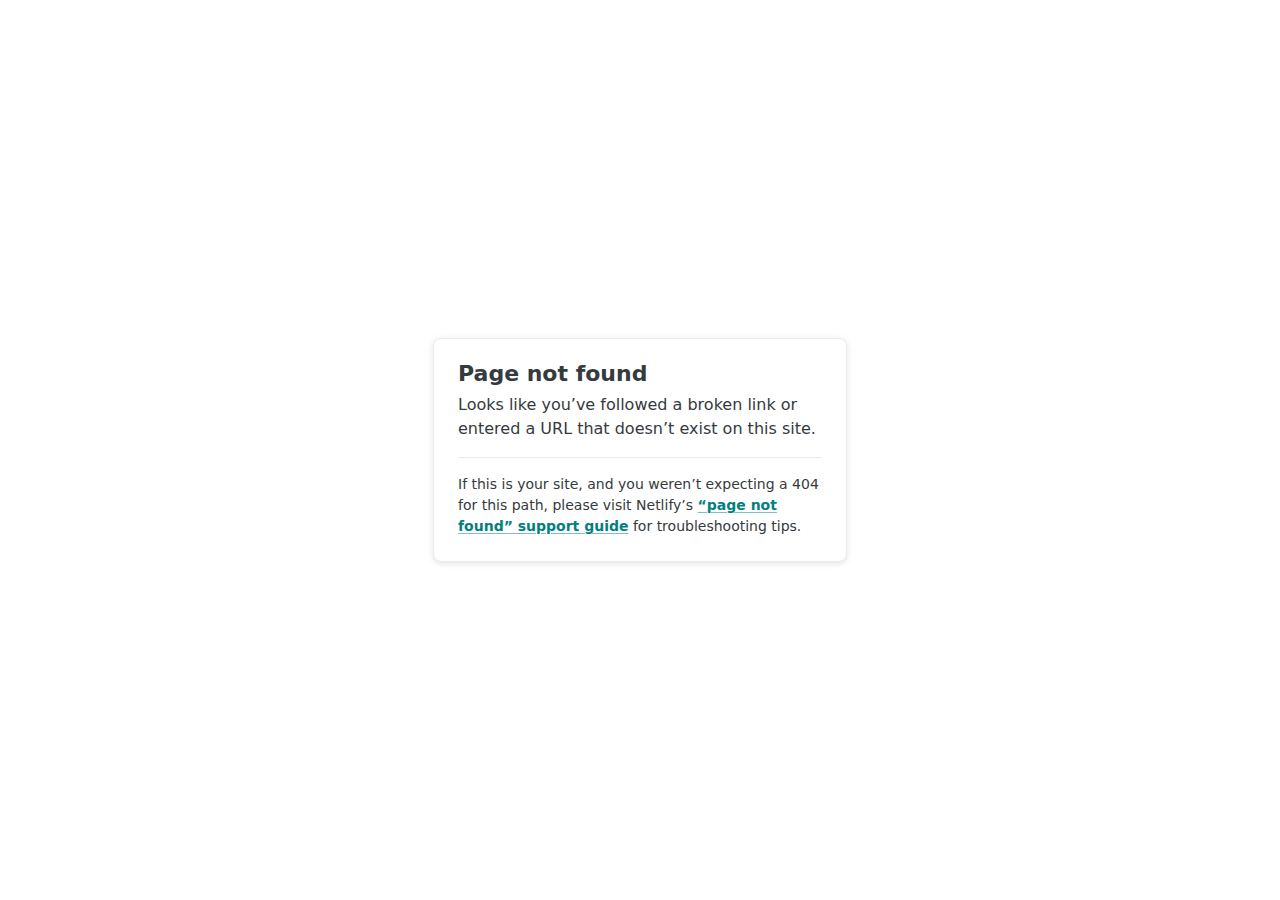
<file: blog-details-sidebar.html>
<!DOCTYPE html>
<html lang="en">
  <head>
    <meta charset="utf-8" />
    <meta name="viewport" content="width=device-width, initial-scale=1.0" />
    <title>Page not found</title>
    <style>
      :root {
        --colorRgbFacetsTeal600: 2 128 125;
        --colorTealAction: var(--colorRgbFacetsTeal600);
        --colorRgbFacetsNeutralLight200: 233 235 237;
        --colorHr: var(--colorRgbFacetsNeutralLight200);
        --colorRgbFacetsNeutralLight700: 53 58 62;
        --colorGrayDarkest: var(--colorRgbFacetsNeutralLight700);
        --colorGrayLighter: var(--colorRgbFacetsNeutralLight200);
        --colorText: var(--colorGrayDarkest);
        --effectShadowLightShallow: 0 1px 10px 0 rgb(53 58 62 / 6%),
          0 2px 4px 0 rgb(53 58 62 / 8%);
        --colorRgbFacetsNeutralDark900: 6 11 16;
      }
      body {
        font-family: system-ui, -apple-system, BlinkMacSystemFont, "Segoe UI",
          Roboto, Helvetica, Arial, sans-serif, "Apple Color Emoji",
          "Segoe UI Emoji", "Segoe UI Symbol";
        background: white;
        overflow: hidden;
        margin: 0;
        padding: 0;
        line-height: 1.5;
        color: rgb(var(--colorText));
      }

      @media (prefers-color-scheme: dark) {
        body {
          background: rgb(var(--colorRgbFacetsNeutralDark900));
        }
      }

      h1 {
        margin: 0;
        font-size: 1.375rem;
        line-height: 1;
      }

      h1 + p {
        margin-top: 8px;
      }

      .main {
        position: relative;
        display: flex;
        flex-direction: column;
        align-items: center;
        justify-content: center;
        height: 100vh;
        width: 100vw;
      }

      .card {
        position: relative;
        width: 75%;
        max-width: 364px;
        padding: 24px;
        background: white;
        border-radius: 8px;
        box-shadow: var(--effectShadowLightShallow);
        border: 1px solid rgb(var(--colorGrayLighter));
      }

      a {
        margin: 0;
        font-weight: 600;
        color: rgb(var(--colorTealAction));
        text-decoration-skip-ink: all;
        text-decoration-thickness: 1px;
        text-underline-offset: 2px;
        text-decoration-color: rgb(var(--colorTealAction) / 0.5);
        transition: text-decoration-color 0.15s ease-in-out;
      }

      a:hover,
      a:focus-visible {
        text-decoration-color: rgb(var(--colorTealAction));
      }

      p:last-of-type {
        margin-bottom: 0;
      }

      hr {
        border: 0;
        height: 1px;
        background: rgb(var(--colorHr));
        margin-top: 16px;
        margin-bottom: 16px;
      }

      .your-site {
        font-size: 0.875rem;
      }
    </style>
  </head>
  <body>
    <div class="main">
      <div class="card">
        <h1>Page not found</h1>
        <p>
          Looks like you’ve followed a broken link or entered a URL that doesn’t
          exist on this site.
        </p>
        <hr />
        <p class="your-site">
          If this is your site, and you weren’t expecting a 404 for this path,
          please visit Netlify’s
          <a
            href="https://answers.netlify.com/t/support-guide-i-ve-deployed-my-site-but-i-still-see-page-not-found/125?utm_source=404page&utm_campaign=community_tracking"
            >“page not found” support guide</a
          >
          for troubleshooting tips.
        </p>
      </div>
    </div>
  </body>
</html>
</file>
